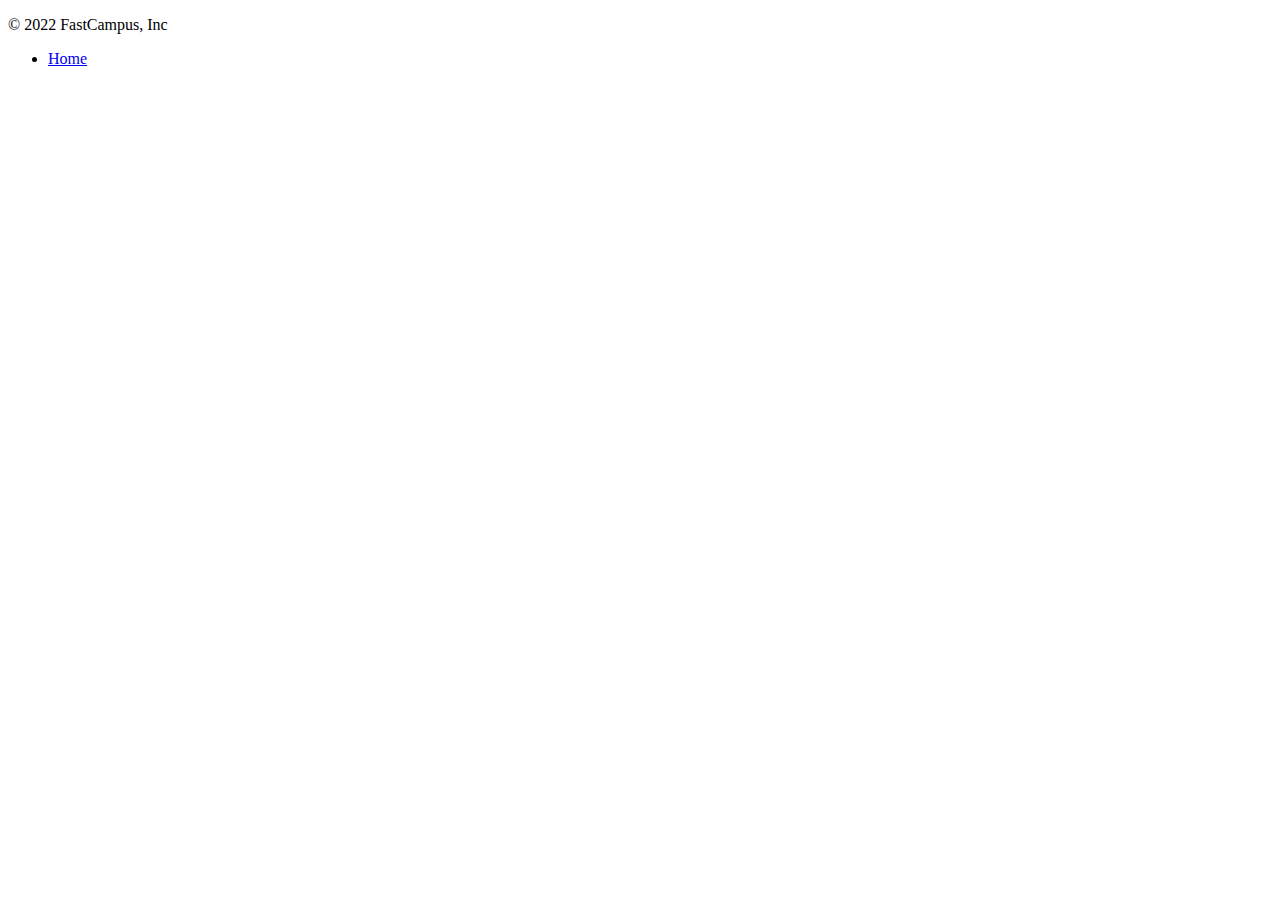
<file: src/main/resources/templates/footer.html>
<!DOCTYPE html>
<html lang="ko">
<head>
  <meta charset="UTF-8">
  <title>Footer template</title>
</head>

<body>
  <footer class="container d-flex flex-wrap justify-content-between align-items-center py-3 my-4 border-top">
    <p class="col-md-4 mb-0 text-muted">&copy; 2022 FastCampus, Inc</p>

    <ul class="nav col-md-4 justify-content-end">
      <li class="nav-item"><a href="/" class="nav-link px-2 text-muted">Home</a></li>
    </ul>
  </footer>
</body>
</html>
</file>
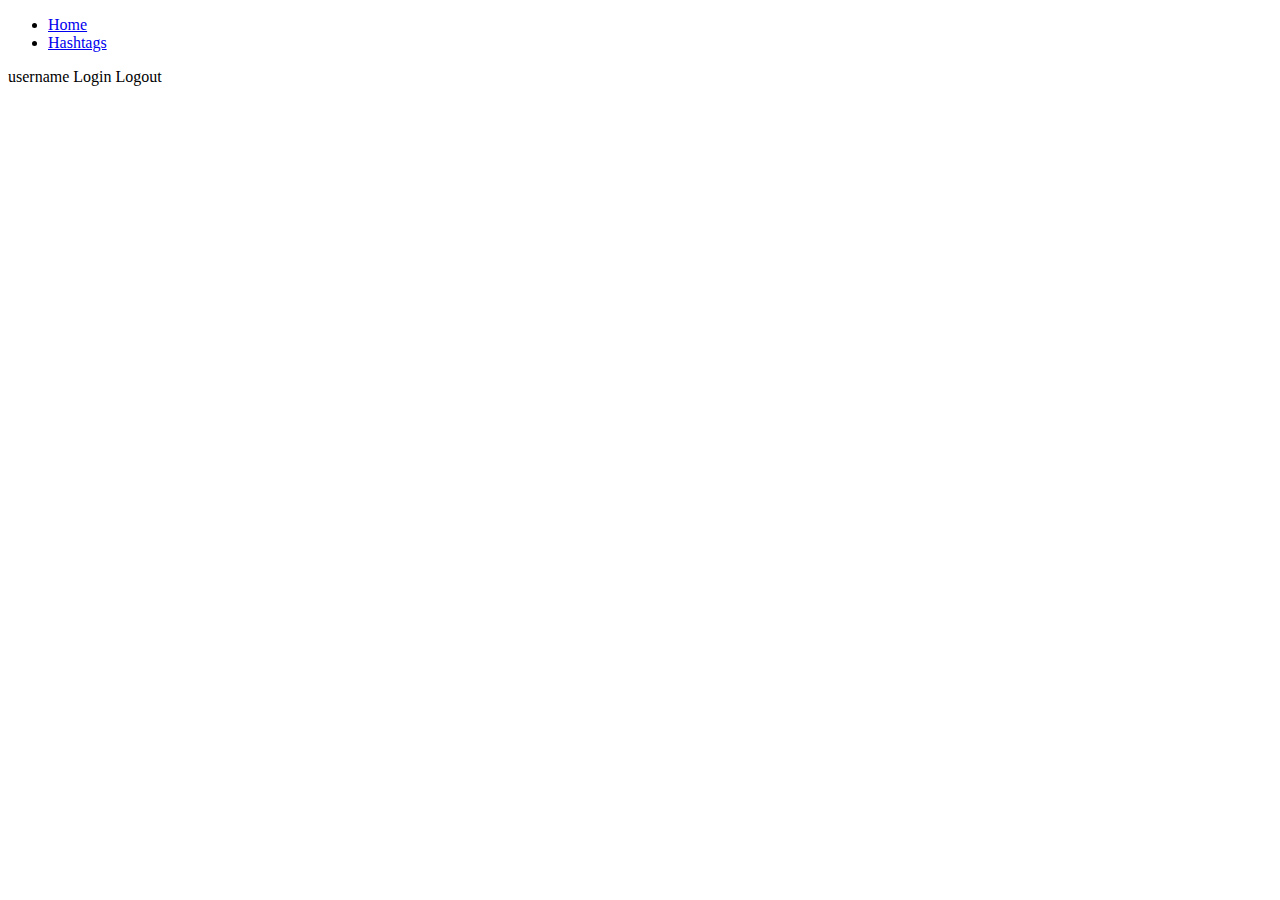
<file: src/main/resources/templates/header.html>
<!DOCTYPE html>
<html lang="ko">
<head>
  <meta charset="UTF-8">
  <title>Title</title>
</head>
<body>
  <header class="p-3 bg-dark text-white">
    <div class="container">
      <div class="d-flex flex-wrap align-items-center justify-content-center justify-content-lg-start">
        <ul class="nav col-12 col-lg-auto me-lg-auto mb-2 justify-content-center mb-md-0">
          <li><a id="home" href="#" class="nav-link px-2 text-secondary">Home</a></li>
          <li><a id="hashtag" href="#" class="nav-link px-2 text-secondary">Hashtags</a></li>
        </ul>

        <div class="text-end">
          <span id="username" class="text-white me-2">username</span>
          <a role="button" id="login" class="btn btn-outline-light me-2">Login</a>
          <a role="button" id="logout" class="btn btn-outline-light me-2">Logout</a>
        </div>
      </div>
    </div>
  </header>
</body>
</html>
</file>
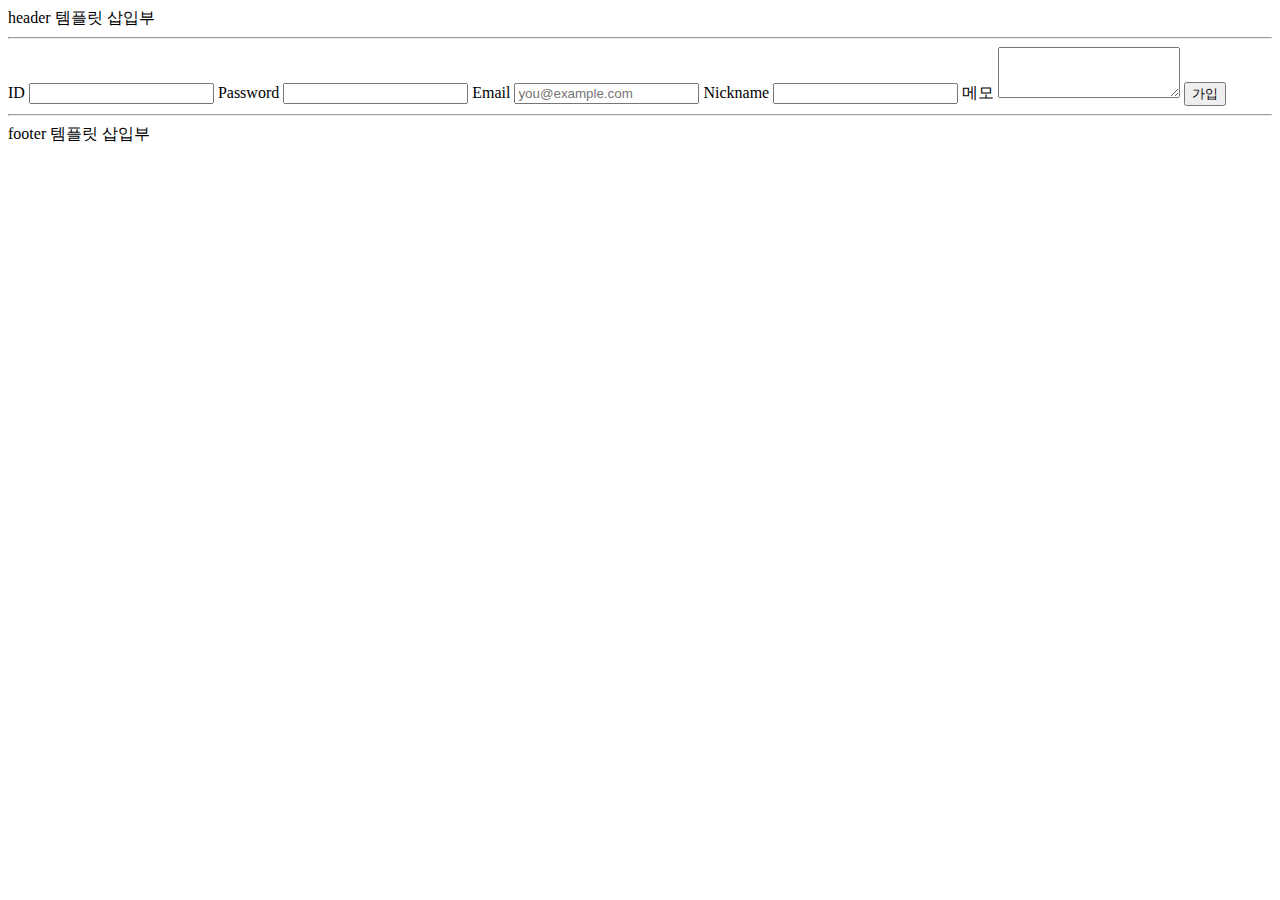
<file: src/main/resources/templates/sign-up.html>
<!DOCTYPE html>
<html lang="ko">
<head>
  <meta charset="UTF-8">
  <title>회원 가입</title>
</head>
<body>
  <header>
    header 템플릿 삽입부
    <hr>
  </header>

  <form>
    <label for="userId">ID</label>
    <input id="userId" type="text" required>
    <label for="password">Password</label>
    <input id="password" type="password" required>
    <label for="email">Email</label>
    <input id="email" type="email" placeholder="you@example.com">
    <label for="nickname">Nickname</label>
    <input id="nickname" type="text">
    <label for="memo">메모</label>
    <textarea id="memo" rows="3"></textarea>
    <button type="submit">가입</button>
  </form>

  <footer>
    <hr>
    footer 템플릿 삽입부
  </footer>

</body>
</html>
</file>
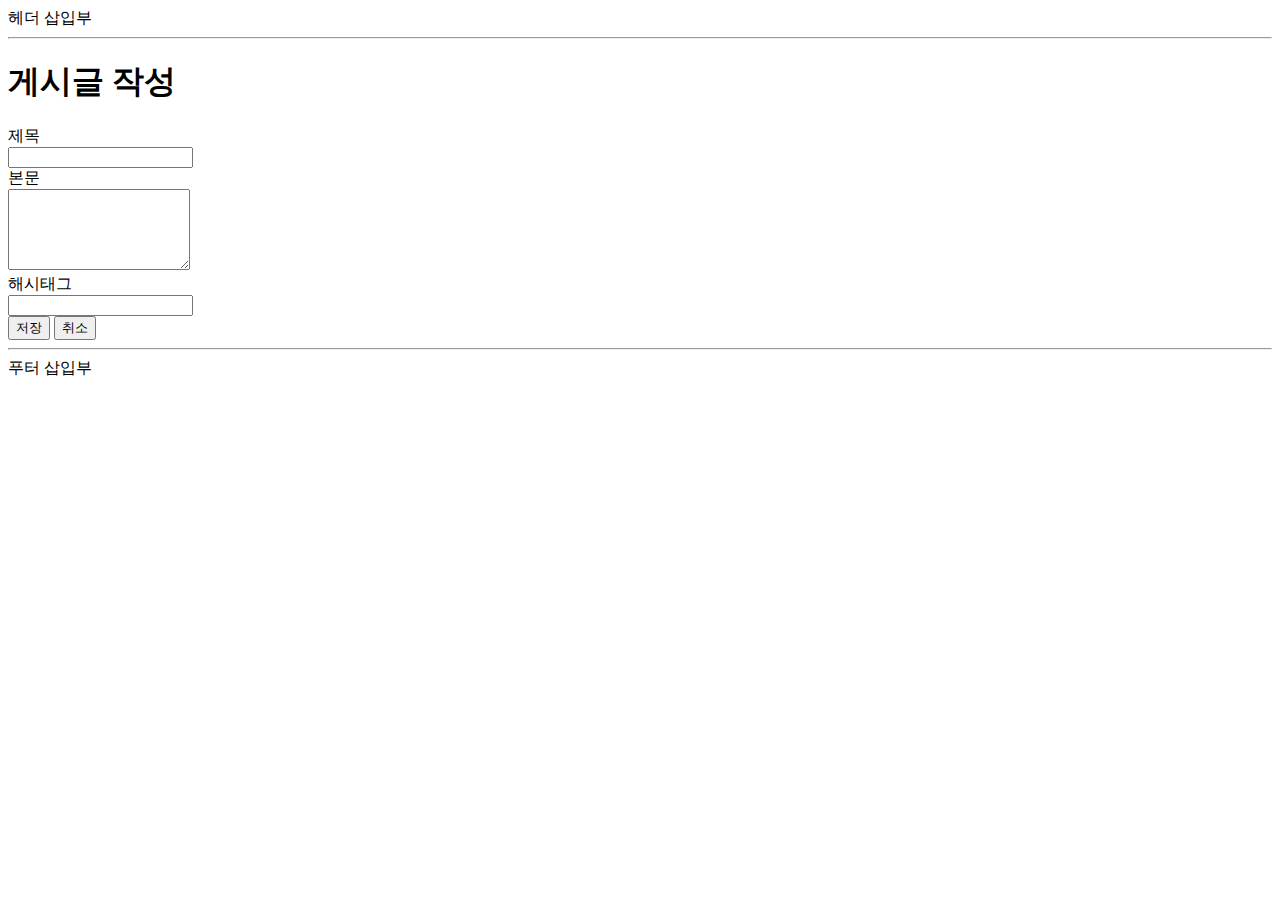
<file: src/main/resources/templates/articles/form.html>
<!DOCTYPE html>
<html lang="ko">
<head>
  <meta charset="UTF-8">
  <meta name="viewport" content="width=device-width, initial-scale=1">
  <meta name="description" content="">
  <meta name="author" content="Uno Kim">
  <title>새 게시글 등록</title>

  <link href="https://cdn.jsdelivr.net/npm/bootstrap@5.2.0-beta1/dist/css/bootstrap.min.css" rel="stylesheet" integrity="sha384-0evHe/X+R7YkIZDRvuzKMRqM+OrBnVFBL6DOitfPri4tjfHxaWutUpFmBp4vmVor" crossorigin="anonymous">
</head>

<body>

  <header id="header">
    헤더 삽입부
    <hr>
  </header>

  <div class="container">
    <header id="article-form-header" class="py-5 text-center">
      <h1>게시글 작성</h1>
    </header>

    <form id="article-form">
      <div class="row mb-3 justify-content-md-center">
        <label for="title" class="col-sm-2 col-lg-1 col-form-label text-sm-end">제목</label>
        <div class="col-sm-8 col-lg-9">
          <input type="text" class="form-control" id="title" name="title" required>
        </div>
      </div>
      <div class="row mb-3 justify-content-md-center">
        <label for="content" class="col-sm-2 col-lg-1 col-form-label text-sm-end">본문</label>
        <div class="col-sm-8 col-lg-9">
          <textarea class="form-control" id="content" name="content" rows="5" required></textarea>
        </div>
      </div>
      <div class="row mb-4 justify-content-md-center">
        <label for="hashtag" class="col-sm-2 col-lg-1 col-form-label text-sm-end">해시태그</label>
        <div class="col-sm-8 col-lg-9">
          <input type="text" class="form-control" id="hashtag" name="hashtag">
        </div>
      </div>
      <div class="row mb-5 justify-content-md-center">
        <div class="col-sm-10 d-grid gap-2 d-sm-flex justify-content-sm-end">
          <button type="submit" class="btn btn-primary" id="submit-button">저장</button>
          <button type="button" class="btn btn-secondary" id="cancel-button">취소</button>
        </div>
      </div>
    </form>
  </div>

  <footer id="footer">
    <hr>
    푸터 삽입부
  </footer>

  <script src="https://cdn.jsdelivr.net/npm/bootstrap@5.2.0-beta1/dist/js/bootstrap.bundle.min.js" integrity="sha384-pprn3073KE6tl6bjs2QrFaJGz5/SUsLqktiwsUTF55Jfv3qYSDhgCecCxMW52nD2" crossorigin="anonymous"></script>
</body>
</html>
</file>
